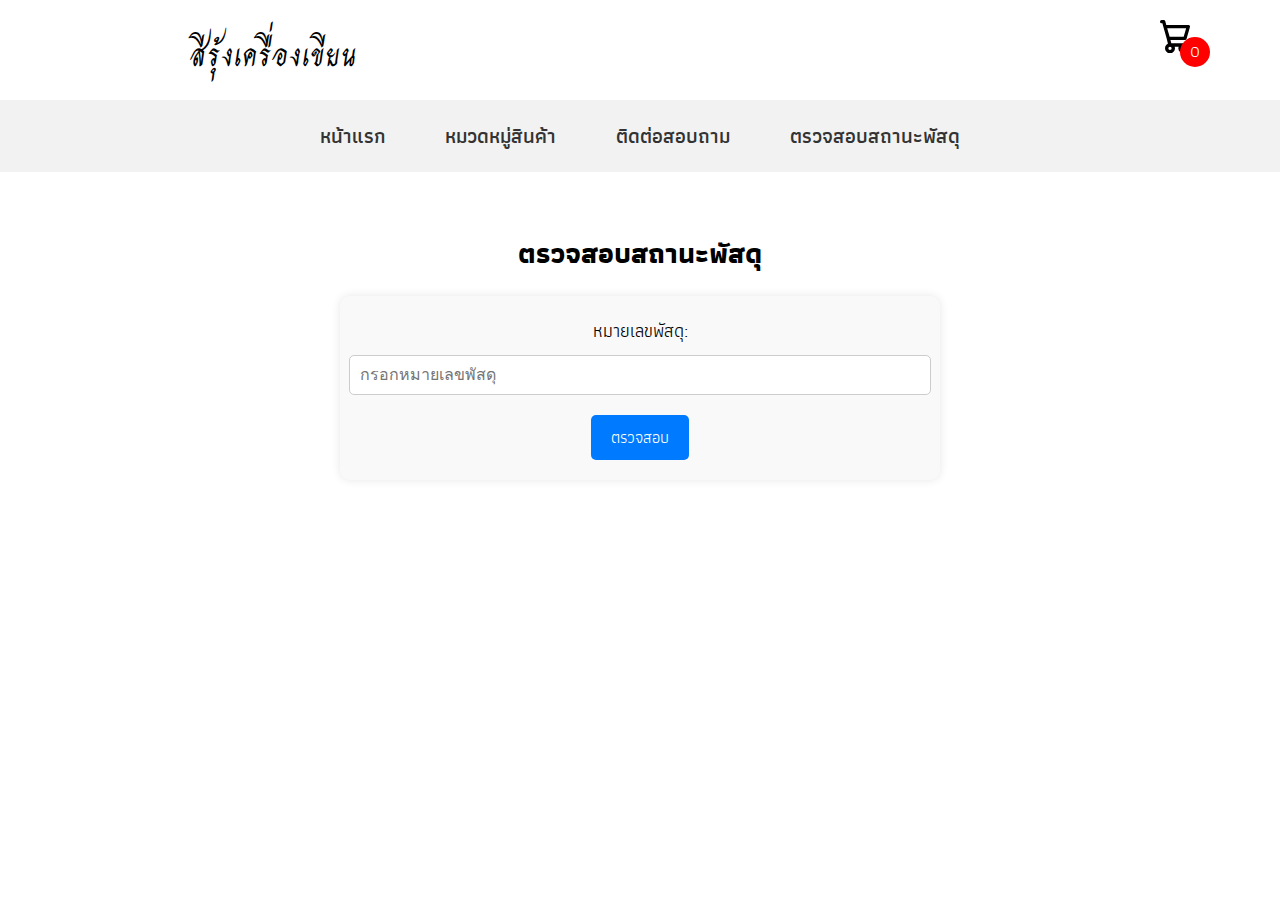
<file: delivery.html>
<!DOCTYPE html>
<html lang="en">
<head>
    <meta charset="UTF-8">
    <meta name="viewport" content="width=device-width, initial-scale=1.0">
    <title>Document</title>
    <link rel="stylesheet" href="styles2.css">
</head>
<body class="">
    <div class="container">
        <header>
            <div class="title">สีรุ้งเครื่องเขียน</div>
            <div class="icon-cart">
                <svg aria-hidden="true" xmlns="http://www.w3.org/2000/svg" fill="none" viewBox="0 0 18 20">
                    <path stroke="currentColor" stroke-linecap="round" stroke-linejoin="round" stroke-width="2" d="M6 15a2 2 0 1 0 0 4 2 2 0 0 0 0-4Zm0 0h8m-8 0-1-4m9 4a2 2 0 1 0 0 4 2 2 0 0 0 0-4Zm-9-4h10l2-7H3m2 7L3 4m0 0-.792-3H1"/>
                </svg>
                <span>0</span>
            </div>
        </header>
    </div>

    <nav>
        <ul>
            <li><a href="index.html">หน้าแรก</a></li>
            <li><a href="genre.html">หมวดหมู่สินค้า</a></li>
            <li><a href="contact.html">ติดต่อสอบถาม</a></li>
            <li><a href="delivery.html">ตรวจสอบสถานะพัสดุ</a></li>


        </ul>
    </nav>
    <div class="container1">
        <h1>ตรวจสอบสถานะพัสดุ</h1>
        <div class="box">
            <form action="#">
                <label for="tracking-number">หมายเลขพัสดุ:</label>
                <input type="text" id="tracking-number" name="tracking-number" placeholder="กรอกหมายเลขพัสดุ">
                <button type="submit">ตรวจสอบ</button>

                <style>
                    button{
                        font-family: "Athiti", sans-serif;
                    }
                    .text{
                        font-family: "Athiti", sans-serif;
                    }
                </style>
            </form>
        </div>
    </div>
</body>
</html>
</file>
<file: styles2.css>
@import url('https://fonts.googleapis.com/css2?family=Charm:wght@400;700&display=swap');
@import url('https://fonts.googleapis.com/css2?family=Athiti:wght@200;300;400;500;600;700&family=Charm:wght@400;700&family=Chonburi&family=IBM+Plex+Sans+Thai:wght@100;200;300;400;500;600;700&display=swap');

body{
    margin: 0;
    font-family: Poppins;
    font-family: "Charm", cursive;
    font-weight: 400;
    font-style: normal;
}
.container{
    width: 900px;
    margin: auto;
    max-width: 90vw;
    text-align: center;
    padding-top: 10px;
    transition: transform .5s;
}
svg{
    width: 30px;
}
header{
    display: flex;
    justify-content: space-between;
    align-items: center;
    padding: 20px 0;
}
.icon-cart{
    position: absolute;
    top: 20px; /* ตำแหน่งด้านบน */
    right: 90px; /* ตำแหน่งด้านซ้าย */
    display: flex;
    align-items: center;
}
.icon-cart span{
    position: absolute;
    font-family: "Athiti", sans-serif;
    background-color: red;
    width: 30px;
    height: 30px;
    display: flex;
    justify-content: center;
    align-items: center;
    border-radius: 50%;
    color: #fff;
    top: 50%;
    right: -20px;
}
.title{
    font-size: xx-large;
}
.listProduct .item img{
    width: 90%;
    filter: drop-shadow(0 50px 20px #0009);
}
.listProduct{
    display: grid;
    grid-template-columns: repeat(4, 1fr);
    gap: 20px;
}
.listProduct .item{
    background-color: #EEEEE6;
    padding: 20px;
    border-radius: 20px;
    margin-left: auto;
}
.listProduct .item h5{
    font-weight: 500;
    font-size: medium;
}
.listProduct .item .price{
    font-size: medium;
    text-align: center;
    margin-top: 10px; 
    margin-bottom: 5px; 
}
.listProduct .item button {
    background-color: #353432;
    color: #eee;
    border: none;
    padding: 5px 10px;
    margin-top: auto; 
    margin-bottom: auto; 
    border-radius: 20px;
    display: block;
    margin: auto; 
    margin-top: 10px; 

}
/* cart */
.cartTab{
    width: 400px;
    background-color: #353432;
    color: #eee;
    position: fixed;
    top: 0;
    right: -400px;
    bottom: 0;
    display: grid;
    grid-template-rows: 70px 1fr 70px;
    transition: .5s;
}
body.showCart .cartTab{
    inset: 0 0 0 auto;
}
body.showCart .container{
    transform: translateX(-250px);
}
.cartTab h1{
    padding: 20px;
    margin: 0;
    font-weight: 300;
}
.cartTab .btn{
    display: grid;
    grid-template-columns: repeat(2, 1fr);
}
.cartTab button{
    background-color: #E8BC0E;
    border: none;
    font-family: "Athiti", sans-serif;
    font-weight: 500;
    cursor: pointer;
}
.cartTab .close{
    background-color: #eee;
}
.cartTab .listCart .item img{
    width: 100%;
}
.cartTab .listCart .item {
    display: grid;
    grid-template-columns: 70px 150px 50px 1fr;
    gap: 10px; 
    text-align: center;
    align-items: center;
}
.listCart .quantity span{
    display: inline-block;
    width: 27px;
    height:27px;
    background-color: #eee;
    border-radius: 50%;
    color: #555;
    cursor: pointer;
}
.listCart .quantity span:nth-child(2){
    background-color: transparent;
    color: #eee;
    cursor: auto;
}
.listCart .item:nth-child(even){
    background-color: #eee1;
}
.listCart{
    overflow: auto;
}
.listCart::-webkit-scrollbar{
    width: 0;
}
@media only screen and (max-width: 992px) {
    .listProduct{
        grid-template-columns: repeat(3, 1fr);
    }
}


/* mobile */
@media only screen and (max-width: 768px) {
    .listProduct{
        grid-template-columns: repeat(2, 1fr);
    }
}

nav ul {
    list-style-type: none;
    padding: 0;
    margin: 0;
    background-color: #f2f2f2;
    overflow: hidden;
}

nav li {
    float: left;
}

nav li a {
    display: block;
    padding: 10px 20px;
    text-decoration: none;
    color: #333;
}

nav li a:hover {
    background-color: #ddd;
}

.container {
    display: flex;
    flex-wrap: wrap;
}

section {
    flex: 70%;
    padding: 20px;
}

aside {
    flex: 30%;
    padding: 20px;
    background-color: #f2f2f2;
}


/* ปรับแต่งเมนู */
nav {
    background-color: #f2f2f2;
    font-family: "Athiti", sans-serif;
    font-weight: 600;
    font-style: normal;
    font-size: 20px;
    overflow: hidden;
    display: flex; 
    justify-content: center; 
    margin-bottom: 20px;
}

nav ul {
    list-style-type: none;
    padding: 0;
    margin: 0;
    display: flex;
}

nav li {
    margin: 0 10px;
}

nav li a {
    display: block;
    padding: 20px;
    text-decoration: none;
    color: #333;
}

nav li a:hover {
    background-color: #ddd;
    color: #333;
}

p1 {
    text-align: center;
    font-family: "Athiti", sans-serif;
    font-weight: 600;
    font-style: normal;
    font-size: 30px;
    margin-top: 40px; 
    display: flex;
    justify-content: center;
    align-items: center;
    height:20px; 
}

p2 {
    text-align: center;
    font-family: "Athiti", sans-serif;
    font-weight: 600;
    font-style: normal;
    font-size: 30px;
    margin-top: 40px; 
    display: flex;
    justify-content: center;
    align-items: center;
    height:20px;
}
.item{
    font-family: "Athiti", sans-serif;
}

.addCart{
    font-family: "Athiti", sans-serif;
}
h5{
    font-family: "Athiti", sans-serif;
    text-align: center;
}
p3{
    text-align: center;
    font-family: "Athiti", sans-serif;
    font-weight: 400;
    font-style: normal;
    font-size: 20px;
    margin-top: 40px; 
    display: flex;
    justify-content: center;
    align-items: center;
    height:20px;
}

h1{
    font-family: "Athiti", sans-serif;
    text-align: center;
}
.container1 {
    max-width: 600px;
    margin: 0 auto;
    padding: 20px;
    text-align: center;
    font-family: "Athiti", sans-serif;

}

h1 {
    font-size: 28px;
    margin-bottom: 20px;
}

.box {
    background-color: #f9f9f9;
    border-radius: 10px;
    padding: 20px;
    box-shadow: 0 0 10px rgba(0, 0, 0, 0.1);
}

form {
    display: flex;
    flex-direction: column;
    align-items: center;
}

label {
    font-size: 18px;
    margin-bottom: 10px;
}

input[type="text"] {
    width: 100%;
    padding: 10px;
    font-size: 16px;
    border: 1px solid #ccc;
    border-radius: 5px;
    margin-bottom: 20px;
}

button {
    padding: 10px 20px;
    font-size: 16px;
    background-color: #007bff;
    color: #fff;
    border: none;
    border-radius: 5px;
    cursor: pointer;
}

button:hover {
    background-color: #0056b3;
}
</file>
